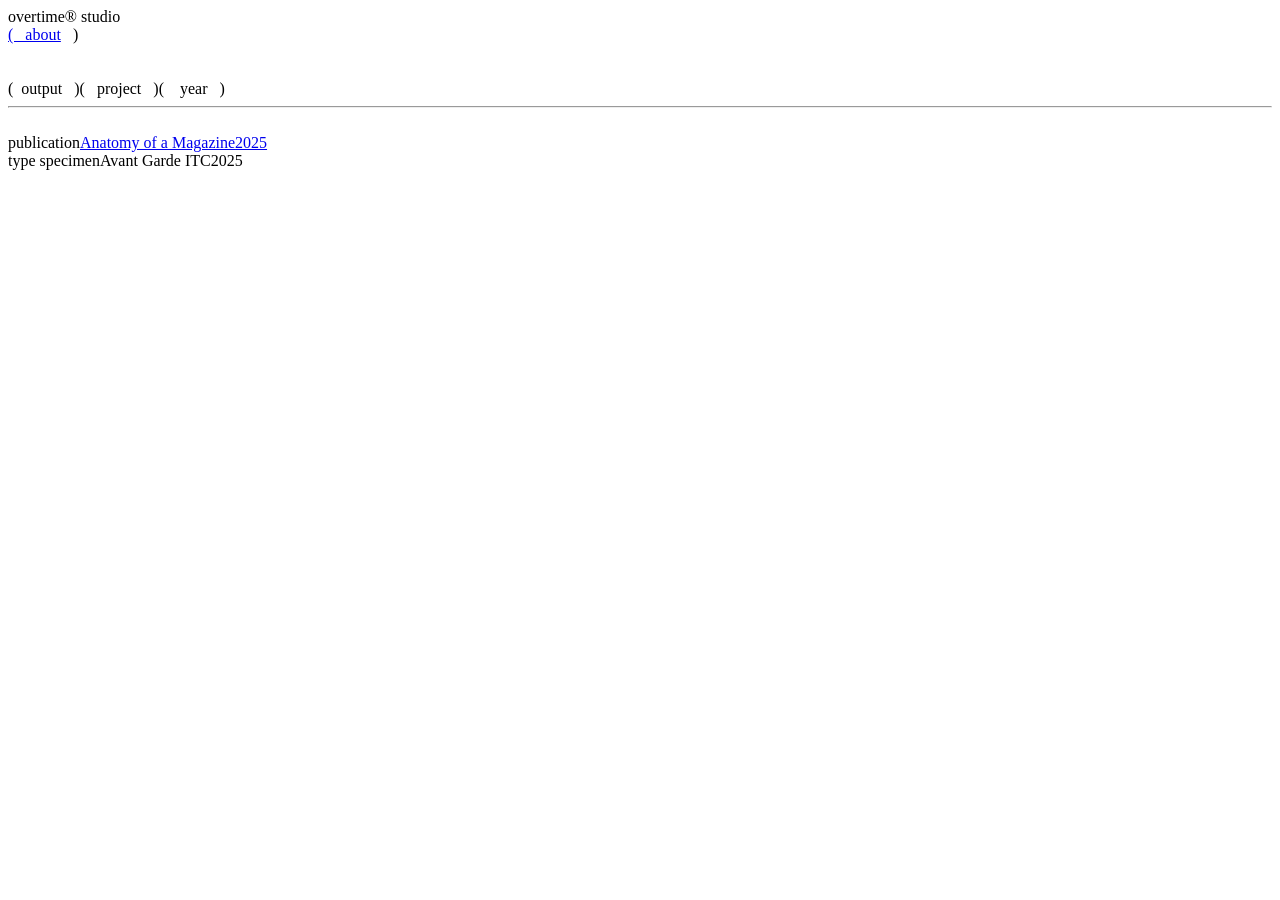
<file: index.html>
<!DOCTYPE html>

<column-set><column-unit slot="0" span="4">overtime® studio<br></column-unit><column-unit slot="1" span="8"><a class="" href="about" rel="history">( &nbsp; about</a> &nbsp; )<br>
</column-unit></column-set><br>
<br>

<column-set gutter="1" mobile-hide-empty="false" mobile-stack="false"><column-unit slot="0" span="4">( &nbsp;output &nbsp; )</column-unit><column-unit slot="1" span="6">( &nbsp; project &nbsp; )</column-unit><column-unit slot="2" span="2">( &nbsp; &nbsp;year &nbsp; )</column-unit></column-set><hr><br>
<column-set gutter="1" mobile-hide-empty="false" mobile-stack="false"><column-unit slot="0" span="4">publication</column-unit><column-unit slot="1" span="6"><a href="project-1" rel="history">Anatomy of a Magazine</a></column-unit><column-unit slot="2" span="2"><a class="" href="example-project" rel="history">2025</a></column-unit></column-set><br>
<column-set gutter="1rem" mobile-hide-empty="false" mobile-stack="true"><column-unit slot="0" span="4">type specimen</column-unit><column-unit slot="1" span="6">Avant Garde ITC</column-unit><column-unit slot="2" span="2">2025</column-unit></column-set>
<column-set gutter="1"><column-unit slot="0" span="4"></column-unit><column-unit slot="1" span="6"></column-unit><column-unit slot="2" span="2"></column-unit></column-set>

</html>
</file>
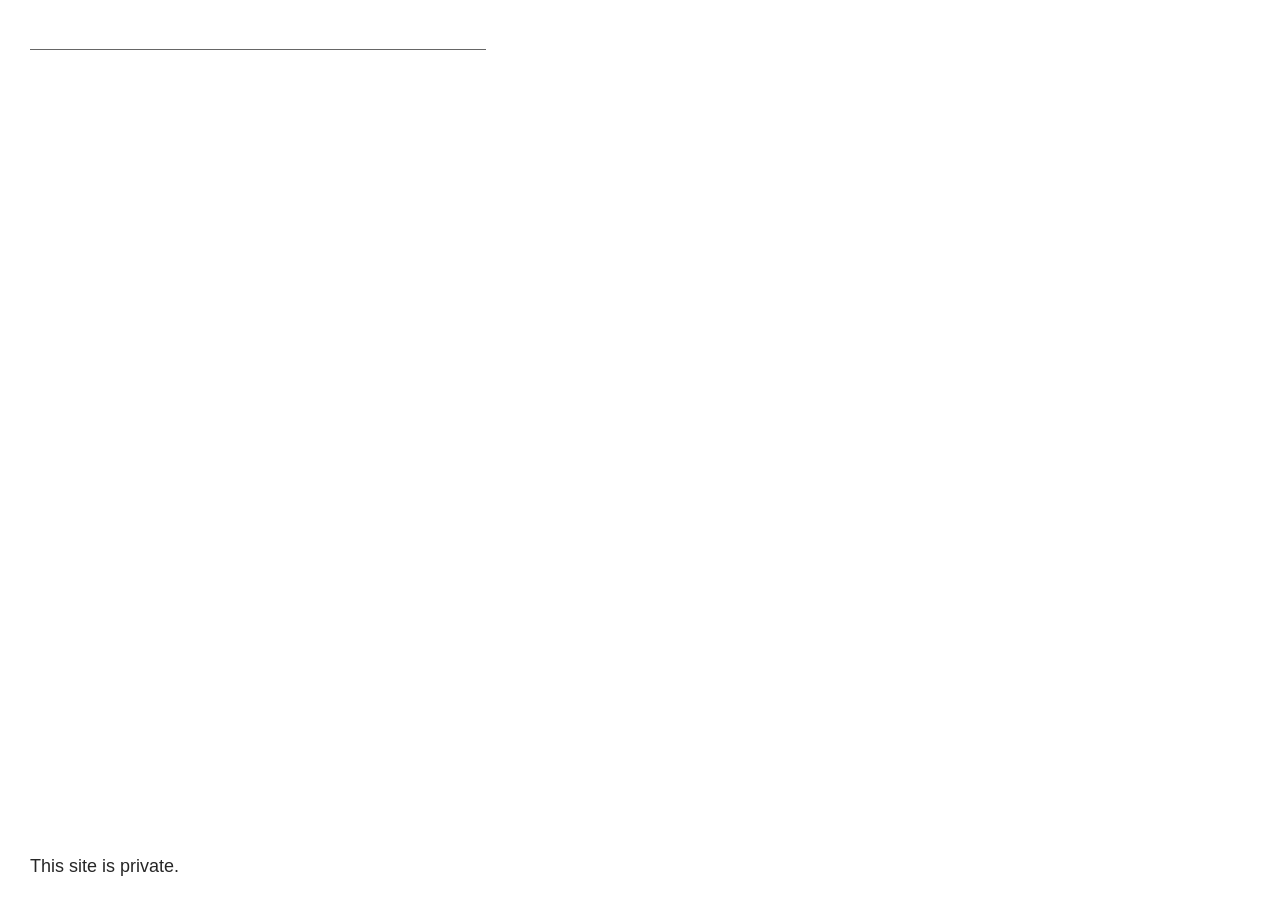
<file: Sammy Ngo.html>
<!DOCTYPE html>
<!-- saved from url=(0028)https://sammyngo.cargo.site/ -->
<html class="" style="--base-size: 11.908800000000001px; --viewport-height: 827px; --min-viewport-height: 827px;"><head><meta http-equiv="Content-Type" content="text/html; charset=UTF-8">
		
		<meta name="viewport" content="width=device-width, initial-scale=1, shrink-to-fit=no">

		
			<title>Sammy Ngo</title>
			<script>window.__PRELOADED_STATE__={"structure":{"byParent":{"root":[]},"bySort":{},"indexById":{},"liveIndexes":{}},"site":{"id":3608919,"direct_link":"https://sammyngo.cargo.site","display_url":"sammyngo.cargo.site","favicon_url":"https://freight.cargo.site/t/original/i/J3000250728240914992046000351361/0-4.ico","site_url":"sammyngo","domain":null,"domain_active":false,"domain_pending":false,"website_title":"Sammy Ngo","has_site_description":true,"site_description":"cargo.site","is_template":false,"access_level":"private"},"pages":{"byId":{}},"sets":{"byId":{}},"media":{"data":[]},"css":{},"siteDesign":{"images":{},"quick_view":{},"site":{"enableColorFilter":false,"enableHomeLinkActiveStates":false},"cart":{"theme":"light"},"contact_form":{"theme":"light"}},"frontendState":{"hasSiteModel":true,"hasScaffolding":true,"hasSiteDesign":true,"hasSiteCSS":true,"hasShopModel":false,"hasSitePackage":true,"pointerType":"mouse","quickView":{"mode":"default","inited":false,"autoScrolling":false,"elementArray":false,"activeIndex":0,"startingIndex":0},"contactForm":{"transition":false,"inited":false},"adminMode":false,"inAdminFrame":false,"renderedPages":[],"pwProtectedOverlays":[],"networkErrors":[],"pageNotFound":false,"fontsLoaded":[],"activeHashPurl":"","lastVisiblePid":null,"hostname":"sammyngo.cargo.site"},"commerce":{"products":{},"cart":{},"shop":{}}}</script>
			<meta name="robots" content="noindex">

		<style id="static-css">html:has(body.editing)::-webkit-scrollbar{display:none !important}body.editing::-webkit-scrollbar{display:none !important}html:has(body.editing){-ms-overflow-style:none;scrollbar-width:none}body.editing{-ms-overflow-style:none;scrollbar-width:none}body.wf-initial-load *,html.wf-initial-load *{color:transparent !important;-webkit-text-stroke:0px transparent;text-stroke:0 transparent;text-shadow:0 0 transparent}html.wf-initial-load hr{background:none !important}body{--baseColor-accent: #FF0000;--baseColor-accent-rgb: 255, 0, 0;--baseColor-accent-reverse-rgb: 255, 255, 255}*{-webkit-box-sizing:border-box;-moz-box-sizing:border-box;box-sizing:border-box}:focus{outline:0}select,select *{text-rendering:auto !important}html,body{min-height:var(--viewport-height, 100vh);margin:0;padding:0}html{--mobile-scale: 1;font-size:var(--base-size);touch-action:manipulation;position:relative}html.mobile{font-size:calc(var(--base-size)*var(--mobile-scale))}body{-moz-osx-font-smoothing:grayscale;-webkit-font-smoothing:antialiased;-webkit-text-size-adjust:none;display:flex;flex-direction:column;width:100%;min-height:var(--viewport-height, 100vh);justify-content:flex-start;margin:0;padding:0;background-color:#fff;--noise-image: url("https://static.cargo.site/assets/C3/images/noise.png");--noise-bg-amount: 0;--noise-images-amount: 0;--noise-density-size: 256px;position:relative}body.no-scroll{overflow:hidden}customhtml>*{position:relative;z-index:10}.page a.active,bodycopy * a{text-decoration-color:unset;-webkit-text-decoration-color:unset}.content{display:flex;flex-direction:column;align-items:flex-start;justify-content:flex-start;min-height:100%;position:relative;flex-grow:1;border-color:transparent;border-width:0}.pages{width:100%;flex:1 0 auto}@supports(height: 100svh){.page.stacked-page:not(.fixed){--viewport-height: 100svh}.page.stacked-page+.page.stacked-page:not(.fixed){--viewport-height: 100vh}body.mobile .content:has(.stacked-page) .page.pinned.overlay:not(.fixed){--viewport-height: 100svh}}.overlay-content{mix-blend-mode:var(--overlay-mix, normal)}.page{--split-backdrop-height: calc(var(--min-viewport-height) / 2);--split-content-height: calc(var(--viewport-height) - var(--split-backdrop-height));--noise-bg-amount: 0;--noise-images-amount: 0;--noise-density-size: 256px;position:relative;isolation:isolate;display:flex;justify-content:center;flex-wrap:nowrap;flex-direction:row;max-width:100%;width:100%;flex:0;mix-blend-mode:var(--page-mix, normal)}.page.has-backdrop-filter{background-color:rgba(0, 0, 0, 0.01);backdrop-filter:var(--page-backdrop-filter, none);-webkit-backdrop-filter:var(--page-backdrop-filter, none)}.overlay-content .page{mix-blend-mode:unset}.overlay-content .page::after{content:" ";display:block;position:fixed;width:100dvw;height:100dvh;top:0;left:0;z-index:-1}.overlay-content.is-passthrough-overlay .page::after{display:none}.mobile .page{flex-wrap:wrap}.page.overlay{position:absolute}.page.pinned-top,.page.pinned-bottom{flex:0;z-index:2;left:0;right:0}.page.pinned-bottom{transform:unset}.page.pinned-bottom.loading{will-change:transform;transform:translate(0, 0, 0)}.page.pinned-top{top:0}.page.pinned-bottom{bottom:0}.page.fixed{position:fixed;max-height:var(--viewport-height, 100vh)}.page.fixed .page-layout{max-height:var(--viewport-height, 100vh)}.page.fixed.allow-scroll .page-content{max-height:var(--viewport-height, 100vh);scrollbar-width:none;-ms-overflow-style:none;-webkit-overflow-scrolling:touch;overflow-y:auto;overflow-x:hidden;align-items:flex-start !important}.page.fixed.allow-scroll .page-content{pointer-events:auto}.page.fixed.allow-scroll .page-content::-webkit-scrollbar{width:0;background:0 0;display:none}.page.overlay{position:absolute}.page.overlay,.page.overlay .page-layout,.page.fixed,.page.fixed .page-layout{pointer-events:none}body.editing .page.overlay .page-content,body.editing .page.overlay .page-content *,body.editing .page.fixed .page-content,body.editing .page.fixed .page-content *,body.editing .page.fixed.allow-scroll .page-content,body.editing .page.fixed.allow-scroll .page-content *,body.editing .page:not([editing=true]){-moz-user-select:none;-webkit-user-select:none;-ms-user-select:none;user-select:none}body.editing .page.overlay[editing=true] .page-content,body.editing .page.overlay[editing=true] .page-content *,body.editing .page.fixed[editing=true] .page-content,body.editing .page.fixed[editing=true] .page-content *,body.editing .page.fixed.allow-scroll[editing=true] .page-content,body.editing .page.fixed.allow-scroll[editing=true] .page-content *{pointer-events:auto;-moz-user-select:auto;-webkit-user-select:auto;-ms-user-select:auto;user-select:auto}.page.fixed .page-content bodycopy a,.page.overlay .page-content bodycopy a,.page.fixed .page-content bodycopy img,.page.overlay .page-content bodycopy img,.page.fixed .page-content bodycopy iframe,.page.overlay .page-content bodycopy iframe,.page.fixed .page-content bodycopy video,.page.overlay .page-content bodycopy video,.page.fixed .page-content bodycopy audio,.page.overlay .page-content bodycopy audio,.page.fixed .page-content bodycopy input,.page.overlay .page-content bodycopy input,.page.fixed .page-content bodycopy button,.page.overlay .page-content bodycopy button,.page.fixed .page-content bodycopy audio-player,.page.overlay .page-content bodycopy audio-player,.page.fixed .page-content bodycopy shop-product,.page.overlay .page-content bodycopy shop-product,.page.fixed .page-content bodycopy details,.page.overlay .page-content bodycopy details,.page.overlay .page-content bodycopy .linked,.page.overlay .page-content bodycopy .zoomable,.page.fixed .page-content bodycopy .linked,.page.fixed .page-content bodycopy .zoomable,.page.fixed .page-content bodycopy gallery-slideshow,.page.overlay .page-content bodycopy gallery-slideshow{pointer-events:auto}.page-layout{flex-grow:1;position:relative;display:flex;flex-direction:row;align-items:flex-start;justify-content:flex-start;width:0%;mix-blend-mode:var(--page-layout-mix, normal)}.page-content{display:flex;flex-direction:row;height:100%;align-items:flex-start;border-color:transparent;border-width:0;width:100%;filter:var(--page-content-filter, none);-webkit-filter:var(--page-content-filter, none)}.page-content{position:relative;isolation:isolate;--noise-bg-amount: 0;--noise-scale: 1}.page-content.has-content-backdrop-filter{backdrop-filter:var(--page-content-backdrop-filter, none);-webkit-backdrop-filter:var(--page-content-backdrop-filter, none)}.page,.page-content,.content{--noise-bg-alpha: var(--noise-bg-color-alpha, 1)}.page::before,.page-content::before{content:"";display:block;position:absolute;inset:0;pointer-events:none;z-index:-1;border-radius:inherit;background-image:var(--noise-image),var(--noise-image),var(--noise-image);background-repeat:repeat;background-size:calc(var(--noise-density-size, 256px)*var(--noise-scale, 1));background-position:0 0;opacity:calc(var(--noise-bg-amount, 0)*var(--noise-bg-alpha, 1)*1)}.content::before{content:"";display:block;position:absolute;inset:0;pointer-events:none;background-image:var(--noise-image),var(--noise-image),var(--noise-image);background-repeat:repeat;background-size:calc(var(--noise-density-size, 256px)*var(--noise-scale, 1));background-position:0 0;opacity:calc(var(--noise-bg-amount, 0)*var(--noise-bg-alpha, 1)*1)}.page.has-backdrop-filter::before,.page-content.has-content-backdrop-filter::before{background-blend-mode:normal;opacity:min(var(--noise-bg-amount, 0),var(--noise-bg-alpha, 1))}.page-content.has-content-backdrop-filter:has(.empty-editor)::before{content:" ";display:block;height:1px;width:1px;overflow:hidden;position:absolute;top:0;left:0;background:rgba(0, 0, 0, 0.01)}.page.accepts-pointer-events *,.page-content.accepts-pointer-events,.page-content.accepts-pointer-events *{pointer-events:auto}[position=fixed]{position:fixed;overflow-y:auto;overflow-x:hidden;max-height:100vh;pointer-events:none}[position=fixed] bodycopy{pointer-events:auto}[position=absolute]{position:absolute}[position=relative]{position:relative}.top-pins [position=fixed],.top-pins [position=absolute]{top:0;left:0;right:0;z-index:999}.bottom-pins [position=fixed],.bottom-pins [position=absolute]{bottom:0;left:0;right:0;z-index:999}h1,h2,h3,h4,h5,h6,h7,h8,h9{contain:layout}.caption-background h1,.caption-background h2,.caption-background h3,.caption-background h4,.caption-background h5,.caption-background h6,.caption-background h7,.caption-background h8,.caption-background h9{contain:none}.overlay-content{position:fixed;inset:0;pointer-events:none;max-height:100dvh;--viewport-height: 100dvh;overflow:auto;overscroll-behavior:none;--elastic-scroll: true}.overlay-content::-webkit-scrollbar{display:none}.overlay-content .page-layout{min-height:fit-content}.overlay-content .page,.overlay-content .page-content,.overlay-content .page-layout{pointer-events:auto}.overlay-content.is-passthrough-overlay .page,.overlay-content.is-passthrough-overlay .page-layout{pointer-events:none}.overlay-content.is-passthrough-overlay .page-content{pointer-events:auto}.overlay-content.is-content-passthrough-overlay .page,.overlay-content.is-content-passthrough-overlay .page-layout,.overlay-content.is-content-passthrough-overlay .page-content,.overlay-content.is-content-passthrough-overlay .page-content bodycopy,.overlay-content.is-content-passthrough-overlay .page-content bodycopy gallery-freeform,.overlay-content.is-content-passthrough-overlay .page-content bodycopy gallery-grid,.overlay-content.is-content-passthrough-overlay .page-content bodycopy gallery-columnized,.overlay-content.is-content-passthrough-overlay .page-content bodycopy gallery-justify,.overlay-content.is-content-passthrough-overlay .page-content bodycopy gallery-slideshow{pointer-events:none}.overlay-content.is-content-passthrough-overlay .page-content bodycopy gallery-freeform>*,.overlay-content.is-content-passthrough-overlay .page-content bodycopy gallery-grid>*,.overlay-content.is-content-passthrough-overlay .page-content bodycopy gallery-columnized>*,.overlay-content.is-content-passthrough-overlay .page-content bodycopy gallery-justify>*,.overlay-content.is-content-passthrough-overlay .page-content bodycopy gallery-slideshow>*{pointer-events:auto}.overlay-content.is-content-passthrough-overlay .page-content bodycopy>*:not(column-set,gallery-freeform,gallery-grid,gallery-columnized,gallery-justify),.overlay-content.is-content-passthrough-overlay .page-content bodycopy column-unit *{pointer-events:auto}body.editing .overlay-content .page[editing=true] bodycopy,body.editing .overlay-content .page[editing=true] bodycopy>*,body.editing .overlay-content .page[editing=true] gallery-freeform,body.editing .overlay-content .page[editing=true] gallery-columnized,body.editing .overlay-content .page[editing=true] gallery-justify,body.editing .overlay-content .page[editing=true] gallery-grid body.editing .overlay-content .page[editing=true] gallery-slideshow{pointer-events:auto}.overlay-content.overlay-animating{--scroll-transition: unset!important;overflow:hidden}.overlay-content.overlay-open.overlay-animating .page{will-change:opacity,background-color;animation:overlayOpen var(--overlay-open-duration) var(--overlay-open-easing, "ease-in-out")}.overlay-content.overlay-open .page:has(.has-content-backdrop-filter):not(:has(.backdrop)){will-change:background-color;animation:overlayOpenWithoutOpacity var(--overlay-open-duration) var(--overlay-open-easing, "ease-in-out")}.overlay-content.overlay-close.overlay-animating .page{will-change:opacity,background-color;animation:overlayClose var(--overlay-close-duration) var(--overlay-close-easing, "ease-in-out")}.overlay-content.overlay-close .page:has(.has-content-backdrop-filter):not(:has(.backdrop)){will-change:background-color;animation:overlayCloseWithoutOpacity var(--overlay-close-duration) var(--overlay-close-easing, "ease-in-out")}.overlay-content.overlay-open.overlay-animating .page-content{will-change:transform,clip-path;animation:overlayOpenContent var(--overlay-open-duration) var(--overlay-open-easing, "ease-in-out")}.overlay-content.overlay-open.overlay-animating .page-content.has-content-backdrop-filter{will-change:transform,clip-path,opacity;animation:overlayOpenContent var(--overlay-open-duration) var(--overlay-open-easing, "ease-in-out"),overlayOpenOpacity var(--overlay-open-duration) var(--overlay-open-easing, "ease-in-out")}.overlay-content.overlay-close.overlay-animating .page-content{will-change:transform,clip-path;animation:overlayCloseContent var(--overlay-close-duration) var(--overlay-close-easing, "ease-in-out")}.overlay-content.overlay-close.overlay-animating .page-content.has-content-backdrop-filter{will-change:transform,clip-path,opacity;animation:overlayCloseContent var(--overlay-close-duration) var(--overlay-close-easing, "ease-in-out"),overlayCloseOpacity var(--overlay-close-duration) var(--overlay-close-easing, "ease-in-out")}.overlay-content.overlay-open.overlay-animating .page::before,.overlay-content.overlay-open.overlay-animating .page::after,.overlay-content.overlay-open.overlay-animating .page-content::before,.overlay-content.overlay-open.overlay-animating .page-content::after{will-change:opacity;animation:overlayOpenNoise var(--overlay-open-duration) var(--overlay-open-easing, "ease-in-out")}.overlay-content.overlay-close.overlay-animating .page::before,.overlay-content.overlay-close.overlay-animating .page::after,.overlay-content.overlay-close.overlay-animating .page-content::before,.overlay-content.overlay-close.overlay-animating .page-content::after{will-change:opacity;animation:overlayCloseNoise var(--overlay-close-duration) var(--overlay-close-easing, "ease-in-out")}.overlay-content.touch-overscroll-transform .page-content{transform:var(--touch-overscroll-transform, translate(0px, 0px)) !important}@keyframes scrollAnimationFadeIn-1{0%{opacity:0}15%{opacity:1}}@keyframes scrollAnimationFadeIn-2{0%{opacity:0}22.5%{opacity:1}100%{opacity:1}}@keyframes scrollAnimationFadeIn-3{0%{opacity:0}38%{opacity:1}100%{opacity:1}}@keyframes scrollAnimationFadeOut-1{85%{opacity:1}100%{opacity:0}}@keyframes scrollAnimationFadeOut-2{0%{opacity:1}77.5%{opacity:1}100%{opacity:0}}@keyframes scrollAnimationFadeOut-3{0%{opacity:1}65%{opacity:1}100%{opacity:0}}@keyframes scrollAnimationFadeInOut-1{0%{opacity:0}15%{opacity:1}85%{opacity:1}100%{opacity:0}}@keyframes scrollAnimationFadeInOut-2{0%{opacity:0}20%{opacity:1}82.5%{opacity:1}100%{opacity:0}}@keyframes scrollAnimationFadeInOut-3{0%{opacity:0}30%{opacity:1}75%{opacity:1}100%{opacity:0}}@keyframes scrollAnimationFlyIn-1{0%{transform:translateY(5vh)}15%{transform:scale(1)}85%{transform:scale(1)}100%{transform:scale(1)}}@keyframes scrollAnimationFlyIn-2{0%{transform:translateY(10vh)}30%{transform:scale(1)}70%{transform:scale(1)}100%{transform:scale(1)}}@keyframes scrollAnimationFlyIn-3{0%{transform:translateY(20vh)}35%{transform:scale(1)}65%{transform:scale(1)}100%{transform:scale(1)}}@keyframes scrollAnimationFlyInFadeIn-1{0%{opacity:.4;transform:translateY(25px)}50%{opacity:1;transform:translateY(0px)}}@keyframes scrollAnimationFlyInFadeIn-2{0%{opacity:0;transform:translateY(50px)}50%{opacity:1;transform:translateY(0vh)}}@keyframes scrollAnimationFlyInFadeIn-3{0%{opacity:0;transform:translateY(100px)}50%{opacity:1;transform:translateY(0vh)}}@keyframes scrollAnimationFlyOut-1{35%{transform:scale(1)}85%{transform:scale(1)}100%{transform:translateY(-5vh)}}@keyframes scrollAnimationFlyOut-2{35%{transform:scale(1)}70%{transform:scale(1)}100%{transform:translateY(-10vh)}}@keyframes scrollAnimationFlyOut-3{35%{transform:scale(1)}65%{transform:scale(1)}100%{transform:translateY(-20vh)}}@keyframes scrollAnimationFlyInOut-1{0%{transform:translateY(5vh)}35%{transform:scale(1)}85%{transform:scale(1)}100%{transform:translateY(-5vh)}}@keyframes scrollAnimationFlyInOut-2{0%{transform:translateY(10vh)}35%{transform:scale(1)}70%{transform:scale(1)}100%{transform:translateY(-10vh)}}@keyframes scrollAnimationFlyInOut-3{0%{transform:translateY(20vh)}35%{transform:scale(1)}65%{transform:scale(1)}100%{transform:translateY(-20vh)}}@keyframes scrollAnimationBlurIn-1{0%{filter:blur(5px)}10%{filter:blur(5px)}30%{filter:blur(0px)}}@keyframes scrollAnimationBlurIn-2{0%{filter:blur(8px)}12.5%{filter:blur(8px)}35%{filter:blur(0px)}}@keyframes scrollAnimationBlurIn-3{0%{filter:blur(13px)}15%{filter:blur(13px)}40%{filter:blur(0px)}}@keyframes scrollAnimationScaleInOut-1{0%{transform:scale(0.875);transform-origin:50% 0%}50%{transform:scale(1);transform-origin:50% 50%}100%{transform:scale(0.875);transform-origin:50% 100%}}@keyframes scrollAnimationScaleInOut-2{0%{transform:scale(0.6);transform-origin:50% 0%}50%{transform:scale(1);transform-origin:50% 50%}100%{transform:scale(0.6);transform-origin:50% 100%}}@keyframes scrollAnimationScaleInOut-3{0%{transform:scale(0.4);transform-origin:50% 0%}50%{transform:scale(1);transform-origin:50% 50%}100%{transform:scale(0.4);transform-origin:50% 100%}}@keyframes scrollAnimationScaleIn-1{0%{transform:scale(0.875);transform-origin:50% 0%}50%{transform:scale(1);transform-origin:50% 0%}100%{transform:scale(1);transform-origin:50% 0%}}@keyframes scrollAnimationScaleIn-2{0%{transform:scale(0.6);transform-origin:50% 0%}50%{transform:scale(1);transform-origin:50% 0%}100%{transform:scale(1);transform-origin:50% 0%}}@keyframes scrollAnimationScaleIn-3{0%{transform:scale(0.4);transform-origin:50% 0%}50%{transform:scale(1);transform-origin:50% 0%}100%{transform:scale(1);transform-origin:50% 0%}}@keyframes scrollAnimationScaleOut-1{0%{transform:scale(1);transform-origin:50% 100%}50%{transform:scale(1);transform-origin:50% 100%}100%{transform:scale(0.875);transform-origin:50% 100%}}@keyframes scrollAnimationScaleOut-2{0%{transform:scale(1);transform-origin:50% 100%}50%{transform:scale(1);transform-origin:50% 100%}100%{transform:scale(0.6);transform-origin:50% 100%}}@keyframes scrollAnimationScaleOut-3{0%{transform:scale(1);transform-origin:50% 100%}50%{transform:scale(1);transform-origin:50% 100%}100%{transform:scale(0.4);transform-origin:50% 100%}}@keyframes scrollAnimationHelix-1{0%{transform:perspective(4000px) rotatey(35deg) rotatez(1.5deg)}100%{transform:perspective(4000px) rotatey(-35deg) rotatez(-1.5deg)}}@keyframes scrollAnimationHelix-2{0%{transform:perspective(3000px) rotatey(60deg) rotatez(2deg)}100%{transform:perspective(3000px) rotatey(-60deg) rotatez(-2deg)}}@keyframes scrollAnimationHelix-3{0%{transform:perspective(2000px) rotatey(90deg) rotatez(3deg)}100%{transform:perspective(2000px) rotatey(-90deg) rotatez(-3deg)}}@keyframes scrollAnimationConveyor-1{0%{transform:perspective(2500px) translateZ(25em) rotateX(45deg)}40%{transform:perspective(2500px) rotateX(0deg)}100%{transform:perspective(2500px) rotateX(0deg)}}@keyframes scrollAnimationConveyor-2{0%{transform:perspective(2400px) translateZ(30em) rotateX(60deg)}50%{transform:perspective(2400px) rotateX(0deg)}100%{transform:perspective(2400px) rotateX(0deg)}}@keyframes scrollAnimationConveyor-3{0%{transform:perspective(2300px) translateZ(45em) rotateX(85deg)}60%{transform:perspective(2300px) rotateX(0deg)}100%{transform:perspective(2300px) rotateX(0deg)}}@keyframes scrollAnimationRebound-1{0%{transform:perspective(2100px) translateZ(-30em) rotateX(50deg);transform-origin:50% 100%}47%{transform:perspective(2100px) translateZ(0em) rotateX(0deg);transform-origin:50% 50%}53%{transform:perspective(2100px) translateZ(0em) rotateX(0deg);transform-origin:50% 50%}100%{transform:perspective(2100px) translateZ(-30em) rotateX(-50deg);transform-origin:50% 0%}}@keyframes scrollAnimationRebound-2{0%{transform:perspective(1800px) translateZ(-50em) rotateX(70deg);transform-origin:50% 100%}47%{transform:perspective(1800px) translateZ(0em) rotateX(0deg);transform-origin:50% 50%}53%{transform:perspective(1800px) translateZ(0em) rotateX(0deg);transform-origin:50% 50%}100%{transform:perspective(1800px) translateZ(-50em) rotateX(-70deg);transform-origin:50% 0%}}@keyframes scrollAnimationRebound-3{0%{transform:perspective(1300px) translateZ(-70em) rotateX(90deg);transform-origin:50% 100%}47%{transform:perspective(1300px) translateZ(0em) rotateX(0deg);transform-origin:50% 50%}53%{transform:perspective(1300px) translateZ(0em) rotateX(0deg);transform-origin:50% 50%}100%{transform:perspective(1300px) translateZ(-70em) rotateX(-90deg);transform-origin:50% 0%}}@keyframes scrollTransitionFadeUp-1{0%{opacity:0;transform:translateY(25px)}25%{opacity:1;transform:translateY(0vh)}}@keyframes scrollTransitionFadeUp-2{0%{opacity:0;transform:translateY(40px)}25%{opacity:1;transform:translateY(0vh)}}@keyframes scrollTransitionFadeUp-3{0%{opacity:0;transform:translateY(50px)}25%{opacity:1;transform:translateY(0vh)}}@keyframes scrollTransitionScaleUp-1{0%{opacity:0;transform:scale(0.95)}25%{opacity:1;transform:scale(1)}}@keyframes scrollTransitionScaleUp-2{0%{opacity:0;transform:scale(0.875)}25%{opacity:1;transform:scale(1)}}@keyframes scrollTransitionScaleUp-3{0%{opacity:0;transform:scale(0.75)}25%{opacity:1;transform:scale(1)}}@keyframes scrollAnimationTwistUp-1{0%{opacity:0;transform:translateY(25px) rotateY(27deg) rotateZ(1.5deg) perspective(4000px)}25%{opacity:1;transform:translateY(0vh)}}@keyframes scrollAnimationTwistUp-2{0%{opacity:0;transform:translateY(40px) rotateY(35deg) rotateZ(2deg) perspective(3000px)}25%{opacity:1;transform:translateY(0vh)}}@keyframes scrollAnimationTwistUp-3{0%{opacity:0;transform:translateY(65px) rotateY(40deg) rotateZ(3deg) perspective(2000px)}25%{opacity:1;transform:translateY(0vh)}}@keyframes scrollTransitionBlurIn-1{0%{filter:blur(5px);transform:scale(0.992)}25%{filter:blur(0px);transform:scale(1)}}@keyframes scrollTransitionBlurIn-2{0%{filter:blur(8px);transform:scale(0.992)}25%{filter:blur(0px);transform:scale(1)}}@keyframes scrollTransitionBlurIn-3{0%{filter:blur(13px);transform:scale(0.992)}25%{filter:blur(0px);transform:scale(1)}}@keyframes scrollTransitionColorIn-1{0%{filter:saturate(50%)}32%{filter:saturate(100%)}}@keyframes scrollTransitionColorIn-2{0%{filter:saturate(25%)}32%{filter:saturate(100%)}}@keyframes scrollTransitionColorIn-3{0%{filter:saturate(0%)}32%{filter:saturate(100%)}}@keyframes scrollTransitionRebound-1{0%{transform:perspective(1500px) translateZ(0em) rotateX(30deg);transform-origin:50% 100%;opacity:0}25%{transform:perspective(1500px) translateZ(0em) rotateX(0deg);transform-origin:50% 50%;opacity:1}}@keyframes scrollTransitionRebound-2{0%{transform:perspective(1800px) translateZ(-50em) rotateX(70deg);transform-origin:50% 100%}47%{transform:perspective(1800px) translateZ(0em) rotateX(0deg);transform-origin:50% 50%}53%{transform:perspective(1800px) translateZ(0em) rotateX(0deg);transform-origin:50% 50%}100%{transform:perspective(1800px) translateZ(-50em) rotateX(-70deg);transform-origin:50% 0%}}@keyframes scrollTransitionRebound-3{0%{transform:perspective(1300px) translateZ(-70em) rotateX(90deg);transform-origin:50% 100%}47%{transform:perspective(1300px) translateZ(0em) rotateX(0deg);transform-origin:50% 50%}53%{transform:perspective(1300px) translateZ(0em) rotateX(0deg);transform-origin:50% 50%}100%{transform:perspective(1300px) translateZ(-70em) rotateX(-90deg);transform-origin:50% 0%}}@keyframes LooseHinge-1{0%{transform:rotate(5deg);transform-origin:0% 0%}50%{transform:rotate(0deg);transform-origin:50% 50%}100%{transform:rotate(5deg);transform-origin:100% 100%}}@keyframes LooseHinge-2{0%{transform:rotate(10deg);transform-origin:0% 0%}50%{transform:rotate(0deg);transform-origin:50% 50%}100%{transform:rotate(10deg);transform-origin:100% 100%}}@keyframes LooseHinge-3{0%{transform:rotate(30deg);transform-origin:0% 0%}50%{transform:rotate(0deg);transform-origin:50% 50%}100%{transform:rotate(30deg);transform-origin:100% 100%}}@keyframes overlayOpen{from{opacity:var(--overlay-open-from-opacity, 1);background-color:var(--overlay-open-from-background-color, transparent)}to{opacity:1}}@keyframes overlayOpenWithoutOpacity{from{background-color:var(--overlay-open-from-background-color, transparent)}}@keyframes overlayOpenOpacity{from{opacity:var(--overlay-open-from-opacity, 1)}to{opacity:1}}@keyframes overlayOpenContent{from{transform:var(--overlay-open-content-from-transform, translate3d(0, 0, 0));clip-path:var(--overlay-open-content-from-clip-mask, inset(0% 0% 0% 0%))}to{transform:translate3d(0, 0, 0);clip-path:var(--overlay-open-content-to-clip-mask, inset(0% 0% 0% 0%))}}@keyframes overlayClose{to{opacity:var(--overlay-close-to-opacity, 1);background-color:var(--overlay-close-to-background-color, transparent)}}@keyframes overlayCloseWithoutOpacity{to{background-color:var(--overlay-close-to-background-color, transparent)}}@keyframes overlayCloseOpacity{to{opacity:var(--overlay-close-to-opacity, 1)}}@keyframes overlayCloseContent{from{transform:translate3d(0, 0, 0);clip-path:var(--overlay-close-content-from-clip-mask, inset(0% 0% 0% 0%))}to{transform:var(--overlay-close-content-to-transform, translate3d(0, 0, 0));clip-path:var(--overlay-close-content-to-clip-mask, inset(0% 0% 0% 0%))}}@keyframes overlayOpenNoise{from{opacity:0}}@keyframes overlayCloseNoise{to{opacity:0}}.backdrop{contain:layout}.has-backdrop-filter .backdrop-contents::after{backdrop-filter:var(--page-backdrop-filter, none);-webkit-backdrop-filter:var(--page-backdrop-filter, none);position:absolute;width:100%;height:100%;content:"";inset:0;z-index:1;pointer-events:none}.backdrop:not(.clip){-webkit-transform:translate(0px, 0px)}.backdrop>.backdrop-contents{transition:opacity .5s ease-in-out;opacity:0;top:0;bottom:0;width:100%;position:sticky;height:100%;max-height:100vh;overflow:hidden}.backdrop-contents.loaded{opacity:1}.backdrop.clip .backdrop-contents.above,.backdrop.clip .backdrop-contents.below{display:none}.backdrop.clip .backdrop-contents{will-change:display,opacity,transform,clip-path}.backdrop>.backdrop-contents [data-backdrop]{height:100%}.backdrop.clip{contain:none;overflow:hidden;clip-path:inset(0% 0% 0% 0%)}.clip>.backdrop-contents{height:calc(100vh + .5px);width:var(--backdrop-width, 100%);position:fixed}.backdrop{flex-shrink:0;width:100%;order:1;position:absolute;top:0;left:0;right:0;bottom:0}.wallpaper-navigation{position:absolute;inset:var(--pin-padding-top, 0) 0 var(--pin-padding-bottom, 0) 0;z-index:10;pointer-events:none !important;display:flex;justify-content:center;flex-wrap:wrap;flex-direction:row;max-width:100%;width:100%;flex:0}.wallpaper-navigation .page-content,.wallpaper-navigation .page-layout{background:none;background-color:transparent;visibility:hidden}.wallpaper-navigation .backdrop.clip{contain:none;overflow:hidden;clip-path:inset(0% 0% 0% 0%)}.wallpaper-navigation .backdrop.clip>.wallpaper-slideshow{position:fixed}.wallpaper-navigation .wallpaper-slideshow{top:0;bottom:0;position:sticky;transform:translate3d(0, 0, 0);height:calc(100% + .5px);max-height:calc(var(--viewport-height, 100vh) + .5px)}::part(slideshow-nav){transition:opacity 222ms ease-in-out;pointer-events:none;-moz-user-select:none;-webkit-user-select:none;-ms-user-select:none;user-select:none;-webkit-tap-highlight-color:transparent;-webkit-touch-callout:none;--button-size: 30px;--button-inset: 20px;--button-icon-color: rgba(255, 255, 255, 0.9);--button-icon-scale: 1;--button-icon-stroke-width: 1.5px;--button-icon-stroke-linecap: butt;--button-background-color: rgba(87, 87, 87, 0.35);--button-background-radius: 50%;--button-active-opacity: 0.7}::part(slideshow-nav-previous-button){pointer-events:auto;cursor:pointer;position:absolute;top:0;left:0;bottom:0}::part(slideshow-nav-next-button){pointer-events:auto;cursor:pointer;position:absolute;top:0;right:0;bottom:0}::part(slideshow-nav-close-button){pointer-events:auto;cursor:pointer;position:absolute;top:0;right:0}::part(slideshow-nav-prev){position:absolute;top:0;bottom:0;left:var(--button-inset, 0px);margin:auto;width:36px;height:36px}::part(slideshow-nav-next){position:absolute;top:0;bottom:0;right:var(--button-inset, 0px);margin:auto;width:36px;height:36px;transform:scaleX(-1)}::part(slideshow-nav-close){position:absolute;top:var(--button-inset, 0px);right:var(--button-inset, 0px);margin:auto;width:36px;height:36px}::part(slideshow-nav-prev),::part(slideshow-nav-next),::part(slideshow-nav-close){height:var(--button-size);width:var(--button-size)}::part(slideshow-nav-previous-button):active,::part(slideshow-nav-next-button):active,::part(slideshow-nav-close-button):active{opacity:var(--button-active-opacity, 0.7)}::part(slideshow-nav-background){stroke:none !important;fill:var(--button-background-color);rx:var(--button-background-radius)}::part(slideshow-nav-arrow),::part(slideshow-nav-x){fill:none !important;stroke:var(--button-icon-color);stroke-width:var(--button-icon-stroke-width);stroke-linecap:var(--button-icon-stroke-linecap);transform:scale(var(--button-icon-scale));transform-origin:center}bodycopy{display:block;contain:layout;word-wrap:break-word;position:relative;max-width:100%;width:100%;-webkit-nbsp-mode:normal;--font-scale: 1}bodycopy *{border-width:0}a{color:inherit}a.image-link,a.image-link:hover,a.image-link:active,a.icon-link,a.icon-link:hover,a.icon-link:active{border-bottom:none;text-decoration:none}[contenteditable=true] a:active,[contenteditable=true] .linked:active,[contenteditable=true] .zoomable:active{opacity:1}s *{text-transform:inherit}small{max-width:100%;text-decoration:inherit}b,strong{font-weight:bolder}.small-caps{font-variant:small-caps;text-transform:lowercase}.no-wrap{white-space:nowrap}.page_background{position:absolute;top:0;left:0;width:100%;height:100%}media-item .caption.empty{display:none}.tag-separator:before{content:", "}media-item[drag=true]::part(media),[contenteditable=true] iframe{pointer-events:none}column-set+*{--gutter-expand: 1}gallery-grid+*{--gutter-expand: 1}gallery-columnized+*{--gutter-expand: 1}gallery-justify+*{--gutter-expand: 1}gallery-slideshow+*{--gutter-expand: 1}gallery-freeform+*{--gutter-expand: 1}media-item+*{--gutter-expand: 1}column-unit>*:first-child{--gutter-expand: 0}marquee-set h1,marquee-set h2,marquee-set h3,marquee-set h4,marquee-set h5,marquee-set h6,marquee-set h7,marquee-set h8,marquee-set h9{vertical-align:text-bottom;display:inline-block}marquee-set{pointer-events:auto}gallery-slideshow media-item figcaption.caption{display:var(--display-slideshow-captions, none);transform:var(--slideshow-caption-transform, translateX(0px));opacity:var(--slideshow-caption-opacity, 0);text-align:var(--slideshow-caption-align);pointer-events:var(--slideshow-caption-pointer-events, initial);will-change:opacity,transform;position:relative}gallery-slideshow media-item::part(sizing-frame){margin:auto 0;flex-grow:0}gallery-slideshow media-item::part(frame){display:flex;flex-wrap:wrap;width:var(--item-width);height:var(--slide-height);align-content:var(--slideshow-vertical-align);align-self:var(--slideshow-horizontal-align)}body.slideshow-nav-arrow-display,body.slideshow-nav-arrow-display *:not(a,media-item[href],media-item.zoomable){cursor:var(--slideshow-cursor)}body.slideshow-dragging *{cursor:var(--slideshow-cursor) !important}body>media-item[no-component]{all:unset !important;border:none !important;padding:0 !important;position:fixed !important;z-index:5000 !important;pointer-events:none !important;background:none !important;inset:0 !important;overflow:hidden !important}button#edit.edit{appearance:none;-webkit-appearance:none;border:none;cursor:pointer;font-size:var(--fontSize-default);font-family:var(--fontFamily-default);padding:0;text-align:left;white-space:nowrap;background:transparent;display:flex;margin:0;border-radius:3px 0 0 3px;pointer-events:auto;position:fixed;top:50%;transform:translate(0, -50%);right:400px;height:36px;width:12px;z-index:999;cursor:pointer;background-color:rgba(140, 140, 140, 0.4);padding-left:2px;margin-right:5px;width:20px;cursor:pointer;margin:0;right:0}button#edit.edit:active{opacity:.7;user-select:none}button#edit.edit svg{padding:0;width:16px;height:36px;margin-left:2px;opacity:1}button#edit.edit svg path{fill:#fff}.quick-view{--font-scale: 1;--resize-parent-width: unset;width:80%;height:80%;margin-top:auto;margin-right:auto;margin-bottom:auto;margin-left:auto;padding:5rem;padding-top:5rem;padding-right:5rem;padding-bottom:5rem;padding-left:5rem;display:flex;z-index:5001;transform:translateZ(999px);position:fixed;top:0;left:0;right:0;bottom:0;-webkit-text-size-adjust:100%;-ms-touch-action:none;touch-action:none;line-height:initial;letter-spacing:initial}.quick-view .caption{font-size:clamp(14.5px,var(--font-scale, 1)*var(--font-size, 14.5px),2.4rem)}.quick-view-frame{position:relative;display:flex;height:100%;width:100%}.quick-view-content{height:100%;width:auto}.quick-view-background{backdrop-filter:var(--quick-view-backdrop-filter, none);-webkit-backdrop-filter:var(--quick-view-backdrop-filter, none);transition:backdrop-filter .2s ease}.quick-view.quick-view-navigation{display:block;z-index:5002;position:fixed;inset:0;pointer-events:none;transform:translateZ(999px)}.quick-view::part(slideshow-nav){transition:opacity 222ms ease-in-out;position:absolute;z-index:99;inset:0;pointer-events:none}.pagination-watcher{pointer-events:none;height:1px;margin-top:-1px;width:100%}html,body{overflow-anchor:none}.colorfilter-color,.colorfilter-base{position:absolute;inset:0;pointer-events:none}.colorfilter-color{z-index:9995;display:block;background-color:var(--colorfilter-color, #FF0000);mix-blend-mode:var(--colorfilter-mix, lighten);opacity:var(--colorfilter-color-opacity, 0)}.colorfilter-base{display:block;backdrop-filter:grayscale(clamp(0, var(--colorfilter-grayscale, 0), var(--colorfilter-color-opacity, 0))) brightness(var(--colorfilter-brightness, 1)) contrast(var(--colorfilter-contrast, 1)) invert(var(--colorfilter-invert, 0));-webkit-backdrop-filter:grayscale(clamp(0, var(--colorfilter-grayscale, 0), var(--colorfilter-color-opacity, 0))) brightness(var(--colorfilter-brightness, 1)) contrast(var(--colorfilter-contrast, 1)) invert(var(--colorfilter-invert, 0));z-index:9994}#editor-overlay.safari,.colorfilter-base.safari,.colorfilter-color.safari,#cargo-dotsite.safari{transform:translateZ(0px);animation:loopTranslate .5s steps(2, end) infinite}@keyframes loopTranslate{0%{transform:translateZ(0px)}50%{transform:translateZ(1px)}100%{transform:translateZ(0px)}}.flying-object{position:fixed;top:0;left:0;width:100vw;height:100vh;z-index:9999;overflow:hidden}.flying-object media-item{position:fixed;top:0;left:0}.flying-object,.flying-object *{user-select:none;pointer-events:none !important}body.audio-player-dragging,body.audio-player-dragging audio-player,body.audio-player-dragging *{cursor:ew-resize}audio-player[browser-default=true]{padding:unset;margin:unset;outline:unset;background:unset;border:unset;transform:unset;height:unset;position:relative;display:inline-block}audio-player::part(button){background:transparent;cursor:pointer;flex-shrink:0;align-items:center;justify-content:center;display:inline-flex;width:.7em;contain:layout}audio-player::part(separator){height:100%}audio-player::part(buffer){height:100%}audio-player::part(time-bar){height:100%;display:flex;justify-content:space-between;align-content:center;margin:auto 0;width:0%;flex-grow:1;height:100%}audio-player::part(progress){background:transparent;height:100%}audio-player::part(play-icon),audio-player::part(pause-icon){fill:currentColor;cursor:pointer;width:100%;height:auto}audio-player::part(label){white-space:nowrap;overflow:hidden;text-overflow:ellipsis;pointer-events:none;user-select:none;margin:auto auto auto 0;flex:0 3 auto;min-width:0;width:100%}audio-player::part(total-time){flex:0 1 auto;margin:auto 0}audio-player::part(current-time),audio-player::part(play-text){flex:0 1 auto;margin:auto 0}audio-player::part(stream-anim):before{content:"Streaming"}audio-player::part(stream-anim){user-select:none;margin:auto auto auto 0}audio-player::part(buffer),audio-player::part(current-time),audio-player::part(note-svg),audio-player::part(play-text),audio-player::part(separator),audio-player::part(total-time){user-select:none;pointer-events:none}audio-player::part(buffer),audio-player::part(play-text),audio-player::part(progress){position:absolute}audio-player::part(time-bar),audio-player::part(button),audio-player::part(current-time),audio-player::part(note-icon),audio-player::part(pause),audio-player::part(play),audio-player::part(total-time){position:relative}audio-player::part(progress-indicator){border:1px solid currentColor;cursor:ew-resize;height:100%;right:0;position:absolute}audio-player{border:var(--border-lines);margin-bottom:.5em;overflow:hidden}audio-player::part(time-bar){background:var(--background-color)}audio-player::part(label),audio-player::part(current-time),audio-player::part(total-time){color:var(--text-color)}audio-player::part(play-icon),audio-player::part(pause-icon){fill:var(--icon-color, currentColor)}audio-player::part(separator){width:0px;background:none}audio-player::part(buffer){background:var(--buffer-background-color)}audio-player::part(progress){background:var(--progress-background-color)}audio-player::part(progress-indicator){border-top:0;border-bottom:0;border-left:0;border-right-width:2px}audio-player::part(button){height:100%;display:inline-flex;align-self:center;background:var(--background-color)}audio-player::part(button):after{color:var(--text-color)}audio-player[status=stopped]::part(button):after,audio-player:not([status])::part(button):after{content:var(--play-text)}audio-player[status=playing]::part(button):after{content:var(--pause-text)}audio-player::part(play-icon),audio-player::part(pause-icon){height:var(--icon-size, 1em);width:auto}audio-player::part(label),audio-player::part(stream-anim),audio-player::part(current-time),audio-player::part(total-time){padding:var(--text-padding)}shop-product{font-size:1.2rem;max-width:22rem;width:100%;position:relative;display:block}shop-product::part(price){line-height:1.1;color:inherit;font-family:inherit;font-style:inherit;font-weight:inherit;font-size:inherit;letter-spacing:inherit}shop-product::part(dropdown){width:100%;background:transparent;line-height:normal;color:inherit;font-family:inherit;font-style:inherit;font-weight:inherit;font-size:inherit;letter-spacing:inherit;white-space:nowrap;text-overflow:ellipsis;display:inline-block;-webkit-appearance:none;border:0;outline:0}shop-product::part(button),shop-product::part(error){line-height:normal;cursor:pointer;display:inline-block;color:inherit;font-family:inherit;font-style:inherit;font-weight:inherit;font-size:inherit;letter-spacing:inherit;-webkit-touch-callout:none;-webkit-user-select:none;user-select:none}shop-product::part(button):active{opacity:.7}a[rel=show-cart][show-count]:after{counter-reset:variable var(--cart-item-count);content:" (" counter(variable) ")";display:var(--cart-item-count-display, none)}.cargodotsite{position:fixed;bottom:1rem;right:1.4rem;mix-blend-mode:difference;z-index:9999;opacity:.2;cursor:pointer}.mobile .cargodotsite{bottom:.4rem;right:1rem}.cargodotsite:active{opacity:.14}.dl-duplicate{position:fixed;bottom:1rem;right:1.4rem;z-index:9999;cursor:pointer}.mobile .dl-duplicate{bottom:.4rem;right:1rem}.dl-duplicate:active{opacity:.7}</style>
		<link rel="stylesheet" type="text/css" href="./index.css">
		<script>!function(){function e(e,o,t){!1===e.prototype.hasOwnProperty(name)&&(e.prototype[o]=t)}e(Node,"saveable",!1),e(Node,"setSaveable",function(e){return this.saveable=e,this}),e(Node,"isSaveable",function(){return this.saveable}),Node.prototype.persistCloneNode=function(){var s=function(e,o,t){for(var i=0;i<e.childNodes.length;i++)t(e.childNodes[i],o.childNodes[i]),0<e.childNodes[i].childNodes.length&&s(e.childNodes[i],o.childNodes[i],t)},e=Node.prototype.cloneNode.apply(this,arguments);return this.isSaveable&&!0===this.isSaveable()&&e.setSaveable(!0),0<this.childNodes.length&&s(this,e,function(e,o){e.isSaveable&&!0===e.isSaveable()&&o.setSaveable(!0)}),e},this.core={markAsEditable:function(e){}}}(window.CargoEditor=window.CargoEditor||{});</script>
	
			<link rel="icon" href="https://freight.cargo.site/t/original/i/J3000250728240914992046000351361/0-4.ico" sizes="any">
			
			
			
			<link rel="stylesheet" type="text/css" href="./css" media="all"></head>
	<body style="--noise-bg-color-alpha: 0;" class="home">
		<script src="./index.js" async="" type="module"></script>
	


<div style="position: fixed; top: 0;left: 0;z-index: -99; visibility: hidden; height: 100svh;" tabindex="-1" aria-hidden="true"></div><div style="position: fixed; top: 0;left: 0;z-index: -99; visibility: hidden; height: 100vh;" tabindex="-1" aria-hidden="true"></div><customhtml></customhtml><style>html {
	--mobile-scale: 1.3;
	--mobile-padding-offset: 0.7;
}

body {
	--swatch-1: rgba(0, 0, 0, 0.85);
	--swatch-2: rgba(0, 0, 0, 0.75);
	--swatch-3: rgba(0, 0, 0, 0.6);
	--swatch-4: rgba(0, 0, 0, 0.4);
	--swatch-5: rgba(0, 0, 0, 0.25);
	--swatch-6: rgba(0, 0, 0, 0.1);
}

body.mobile {
}

a:active,
.linked:active,
.zoomable::part(media):active {
	opacity: 0.7;
}

.page a.active {
}

sub {
	position: relative;
	vertical-align: baseline;
	top: 0.3em;
}

sup {
	position: relative;
	vertical-align: baseline;
	top: -0.4em;
}

.small-caps {
	font-variant: small-caps;
	text-transform: lowercase;
}

ol {
	margin: 0;
	padding: 0 0 0 2.5em;
	list-style-type: decimal-leading-zero;
}

ul {
	margin: 0;
	padding: 0 0 0 2.0em;
}

ul.lineated {
	margin: 0;
	padding: 0;
	list-style-type: none;
	margin: 0 0 0 3em;
	text-indent: -3em;
}

blockquote {
	margin: 0;
	padding: 0 0 0 2em;
}

hr {
	background: rgba(0, 0, 0, 0.6);
	border: 0;
	height: 1px;
	display: block;
	margin-top: 0.4rem;
	margin-bottom: 0.4rem;
}

.content {
}

bodycopy {
	font-size: 1.10rem;
	font-weight: 350;
	color: rgba(0, 0, 0, 0.85);
	font-family: "Marist Variable";
	font-style: normal;
	line-height: 1.1;
	letter-spacing: 0;
	display: block;
}

bodycopy a {
	color: rgba(0, 0, 0, 0.85);
	border-bottom: 0px solid rgba(127, 127, 127, 0.2);
	text-decoration: none;
}

bodycopy a:hover {
}

h1 {
	font-family: "Diatype Variable";
	font-style: normal;
	font-weight: 800;
	margin: 0;
	font-size: 3rem;
	line-height: 1;
	color: rgba(0, 0, 0, 0.85);
	letter-spacing: 0;
	font-variation-settings: 'slnt' 0, 'MONO' 0;
}

h1 a {
	color: rgba(0, 0, 0, 0.85);
	text-decoration: none;
}

h1 a:hover {
}

h2 {
	font-family: "Gaisyr Mono";
	font-style: normal;
	font-weight: 350;
	margin: 0;
	color: rgba(0, 0, 0, 0.85);
	font-size: 2.4rem;
	line-height: 1;
	letter-spacing: 0;
}

h2 a {
	color: rgba(0, 0, 0, 0.85);
	text-decoration: none;
}

h2 a:hover {
}

.caption {
	font-size: 1.1rem;
	font-weight: 400;
	color: rgba(0, 0, 0, 0.4);
	font-family: "Diatype Variable";
	font-style: normal;
	line-height: 1.1;
	letter-spacing: 0;
	display: block;
	font-variation-settings: 'slnt' 0, 'MONO' 0;
}

.caption a {
	text-decoration: underline;
	color: rgba(0, 0, 0, 0.4);
}

.caption a:hover {
}

media-item .caption {
	margin-top: 1em;
}

gallery-grid .caption,
gallery-columnized .caption,
gallery-justify .caption {
	margin-bottom: 1em;
}

gallery-slideshow {
	margin-bottom: .5em;
}

[thumbnail-index] .caption {
	text-align: center;
}

[thumbnail-index] .caption .tags {
	margin-top: 0.25em;
}

.page {
	justify-content: flex-end;
}

.page-content {
	padding: 1rem;
	text-align: left;
	padding-bottom: 6.5rem;
}

.mobile [id] .page-layout {
	max-width: 100%;
}

.page-layout {
	align-items: flex-start;
	max-width: 50%;
}

media-item::part(media) {
	border: 0;
	padding: 0;
}

.quick-view {
	height: 100%;
	width: 100%;
	padding: 3rem;
	margin-top: auto;
	margin-right: auto;
	margin-bottom: auto;
	margin-left: auto;
}

.quick-view-background {
	background-color: #ffffff;
}

.quick-view .caption {
	color: rgba(255, 255, 255, 1.0);
	padding: 20px 0;
	text-align: center;
	transition: 100ms opacity ease-in-out;
	position: absolute;
	bottom: 0;
	left: 0;
	right: 0;
}

.quick-view .caption-background {
	padding: 0.5rem 1rem;
	display: inline-block;
	background: rgba(0, 0, 0, 0.5);
	border-radius: .5rem;
	text-align: left;
	max-width: 50rem;
}

.mobile .quick-view {
	width: 100%;
	height: 100%;
	margin: 0;
	padding: 10px;
}

.mobile .quick-view .caption {
	padding: 10px 0;
}

.button-9 {
	--text-style: "button 9";
	font-size: 1.10rem;
	font-weight: 350;
	font-family: "Marist Variable";
	font-style: normal;
	line-height: 1.1;
	letter-spacing: 0;
	color: #ffffff;
	background: #006cff;
	display: inline-block;
	border-radius: 999rem;
	padding-top: 0.8rem;
	padding-right: 1.8rem;
	padding-bottom: 0.8rem;
	padding-left: 1.8rem;
}

.button-9 a {
	color: #ffffff;
	text-decoration: none;
}

.button-9 a:hover {
	
}

.button-9 a.active {
	color: #ffffff;
	text-decoration: none;
}

.mobile .quick-view .caption-background {
	max-width: 100vw;
}

::part(slideshow-nav) {
	--button-size: 30px;
	--button-inset: 20px;
	--button-icon-color: rgba(255, 255, 255, 0.9);
	--button-icon-stroke-width: 1.5px;
	--button-icon-stroke-linecap: none;
	--button-background-color: rgba(87, 87, 87, 0.35);
	--button-background-radius: 50%;
	--button-active-opacity: 0.7;
}

gallery-slideshow::part(slideshow-nav) {
	--button-inset: 15px;
}

.quick-view::part(slideshow-nav) {
}

.wallpaper-slideshow::part(slideshow-nav) {
}

.mobile ::part(slideshow-nav) {
	--button-inset: 10px;
}

.mobile .quick-view::part(slideshow-nav) {
	--button-inset: 25px;
}

shop-product {
	font-size: 1.2rem;
	max-width: 22rem;
	font-family: "Diatype Variable";
	font-style: normal;
	font-weight: 400;
	font-variation-settings: 'slnt' 0, 'MONO' 0;
	letter-spacing: 0em;
	margin-bottom: 1em;
}

shop-product::part(price) {
	color: rgba(0, 0, 0, 0.75);
	line-height: 1.1;
	margin-bottom: 0.5em;
}

shop-product::part(dropdown) {
	width: 100%;
	color: rgba(0, 0, 0, 0.85);
	border: 1px solid rgba(0, 0, 0, 0.2);
	background-color: rgba(255, 255, 255, 0.0);
	background-image: url(https://static.cargo.site/assets/images/select-line-arrows.svg);
	background-repeat: no-repeat;
	background-position: top 0em right .1em;
	line-height: 1.2;
	padding: 0.58em 2em 0.55em 0.9em;
	border-radius: 10em;
	margin-bottom: 0.5em;
}

shop-product::part(button) {
	background: rgba(0, 0, 0, 0.15);
	color: rgba(0, 0, 0, 0.75);
	text-align: left;
	line-height: normal;
	padding: 0.5em 1em;
	cursor: pointer;
	border-radius: 10em;
}

shop-product::part(button):active {
	opacity: .7;
}

audio-player {
	--text-color: rgba(0, 0, 0, 0.85);
	--text-padding: 0 1.2em 0 1.0em;
	--background-color: rgba(255, 255, 255, 0);
	--buffer-background-color: rgba(0, 0, 0, 0.03);
	--progress-background-color: rgba(0, 0, 0, 0.075);
	--border-lines: 1px solid rgba(0, 0, 0, 0.2);
	font-size: 1.2rem;
	width: 32rem;
	height: 2.75em;
	font-family: "Diatype Variable";
	font-style: normal;
	font-weight: 400;
	font-variation-settings: 'slnt' 0, 'MONO' 0;
	line-height: normal;
	letter-spacing: 0em;
	margin-bottom: 0.5em;
	border-radius: 10em;
}

audio-player::part(button) {
	--icon-color: rgba(0, 0, 0, 0.85);
	--icon-size: 32%;
	--play-text: '';
	--pause-text: '';
	width: 3.15em;
	display: inline-flex;
	justify-content: center;
	cursor: pointer;
}

audio-player::part(play-icon) {
	padding-left: 0.6em;
}

audio-player::part(pause-icon) {
	padding-left: 0.4em;
}

audio-player::part(progress-indicator) {
	border-right: 1px solid rgba(0, 0, 0, 0);
	height: 100%;
	cursor: ew-resize;
}

audio-player::part(separator) {
	border-right: var(--border-lines);
}

body.mobile audio-player {
	max-width: 100%;
}

media-item {
	--scroll-animation-mode: animation;
}</style><style id="mobile-offset-styles"></style><style id="text-style-font-sizes">bodycopy {--font-size: 1.1rem;}
bodycopy, bodycopy * {font-size: calc(var(--font-scale) * var(--font-size));}
h1 {--font-size: 3rem;}
h1 {font-size: calc(var(--font-scale) * var(--font-size));}
h2 {--font-size: 2.4rem;}
h2 {font-size: calc(var(--font-scale) * var(--font-size));}
.caption {--font-size: 1.1rem;}
.caption {font-size: calc(var(--font-scale) * var(--font-size));}
.button-9 {--font-size: 1.1rem;}
.button-9 {font-size: calc(var(--font-scale) * var(--font-size));}
shop-product {--font-size: 1.2rem;}
shop-product {font-size: calc(var(--font-scale) * var(--font-size));}
audio-player {--font-size: 1.2rem;}
audio-player {font-size: calc(var(--font-scale) * var(--font-size));}
</style><style id="link-styles">a.caption { text-decoration: underline; color: rgba(0, 0, 0, 0.4); } a:hover.caption {  } a.button-9 { color: rgb(255, 255, 255); text-decoration: none; } a:hover.button-9 {  } a.active.button-9 { color: rgb(255, 255, 255); text-decoration: none; } </style><style id="font-feature-settings-styles"></style><div class="content" style="--noise-bg-color-alpha: 0;"><div class="overlay-content is-content-passthrough-overlay top-overlay" style="--overlay-open-duration: 0s; --overlay-open-from-opacity: 1; --overlay-open-from-background-color: transparent; --overlay-open-content-from-transform: translate3d(0, 0, 0); --overlay-open-content-from-clip-mask: none; --overlay-open-content-to-clip-mask: none; --overlay-close-duration: 0s; --overlay-close-to-opacity: 1; --overlay-close-to-background-color: transparent; --overlay-close-content-to-transform: translate3d(0, 0, 0); --overlay-close-content-from-clip-mask: none; --overlay-close-content-to-clip-mask: none; --overlay-open-easing: linear; --overlay-close-easing: linear; z-index: 999;"><div id="X1526448729" page-url="footer-left-(desktop)" class="page" style="--noise-bg-color-alpha: 0;"><a id="footer-left-(desktop)"></a><div class="page-layout"><div class="page-content" style="--noise-bg-color-alpha: 0;"><bodycopy style="--fit-height: 803.1824px; --resize-parent-width: 501.8125px;"><br>
<br>
<br>
<digital-clock pad-day-of-month="false" pad-hour="true" pad-minute="true" pad-month="true" pad-second="true" truncate-year="false" twentyfour-hour="true" value="{hour}:{minute}:{second}"><template shadowrootmode="open"><style>

					:host {

						--0-3: "late night";
						--3-6: "early morning";
						--6-9: "morning";
						--9-12: "late morning";
						--12-15: "afternoon";
						--15-18: "late afternoon";
						--18-21: "evening";
						--21-24: "late evening";

						--am: "AM";
						--pm: "PM";

						--sunday: "Sunday";
						--monday: "Monday";
						--tuesday: "Tuesday";
						--wednesday: "Wednesday";
						--thursday: "Thursday";
						--friday: "Friday";
						--saturday: "Saturday";

						--january: "January";
						--february: "February";
						--march: "March";
						--april: "April";
						--may: "May";
						--june: "June";
						--july: "July";
						--august: "August";
						--september: "September";
						--october: "October";
						--november: "November";
						--december: "December";

						--ordinal-1: "first";
						--ordinal-2: "second";
						--ordinal-3: "third";
						--ordinal-4: "fourth";
						--ordinal-5: "fifth";
						--ordinal-6: "sixth";
						--ordinal-7: "seventh";
						--ordinal-8: "eighth";
						--ordinal-9: "ninth";
						--ordinal-10: "tenth";
						--ordinal-11: "eleventh";
						--ordinal-12: "twelfth";
						--ordinal-13: "thirteenth";
						--ordinal-14: "fourteenth";
						--ordinal-15: "fifteenth";
						--ordinal-16: "sixteenth";
						--ordinal-17: "seventeenth";
						--ordinal-18: "eighteenth";
						--ordinal-19: "nineteenth";
						--ordinal-20: "twentieth";
						--ordinal-21: "twenty-first";
						--ordinal-22: "twenty-second";
						--ordinal-23: "twenty-third";
						--ordinal-24: "twenty-fourth";
						--ordinal-25: "twenty-fifth";
						--ordinal-26: "twenty-sixth";
						--ordinal-27: "twenty-seventh";
						--ordinal-28: "twenty-eighth";
						--ordinal-29: "twenty-ninth";
						--ordinal-30: "thirtieth";
						--ordinal-31: "thirty-first";

						cursor: inherit;
					    display: inline-block;
					    position: relative;
					}

					[part*="day-of-month"],
					[part*="centisecond"],
					[part*="year"],
					[part*="month"]:not([part*="month-name"]),
					[part*="hour"],
					[part*="minute"],
					[part*="second"] {
						font-variant: tabular-nums;
					}				

					[part="ordinal section"]:after {
						content: var(--ordinal-24, "24");
					}


					[part="period section"]:before {
						content: var(--pm);
					}				

					[part="day section"]:before {
						content: var(--wednesday);
					}

					[part="time-of-day section"]:before {
						content: var(--18-21);
					}

					span[part="month-name section"]:before {
						content: var(--june);
					}

					
				</style><span part="hour section">18</span><span part="text">:</span><span part="minute section">25</span><span part="text">:</span><span part="second section">46</span><span part="text"></span></template></digital-clock></bodycopy></div></div><style>[id="X1526448729"] .page-content {
	padding-right: 0rem;
	padding-left: 2.3rem;
	align-items: flex-end;
	padding-bottom: 1rem;
}

[id="X1526448729"].page {
	justify-content: flex-start;
	min-height: var(--viewport-height);
}

[id="X1526448729"] .page-layout {
	max-width: 35%;
	align-items: flex-end;
}</style><style id="mobile-offset-styles-X1526448729"></style></div></div><div id="R2098064936" page-url="text-index-(desktop)" class="page pinned pinned-top fixed accepts-pointer-events" style="--noise-bg-color-alpha: 0; z-index: 399; --pin-padding-top: 0px; --pin-padding-bottom: 0px;"><div class="backdrop clip"><div class="backdrop-contents visible inside loaded" style="--backdrop-width: 1512px; --backdrop-height: 827px;"><div class="wallpaper"><template shadowrootmode="open"><style>:host {
						background-color: transparent;
					    position: absolute;
					    inset: 0;
					}

					gallery-slideshow media-item figcaption.caption,
					media-item::part(placeholder-ui) {
					    display: none!important;
					}

					gallery-slideshow media-item::part(sizing-frame) {
					    margin: auto 0;
					    flex-grow: 0;
					}

					

					gallery-slideshow media-item::part(frame) {
					    display: flex;
					    flex-wrap: wrap;
					    width: var(--item-width); 
					    height: var(--slide-height);
					    align-content: center;
					    align-self: center;
					}					

					.inner {
					    position: absolute;
					    inset: 0rem;
					}

					.image-container {
						opacity: 1;
						inset: 0;
					    width: 100%;
					    height: 100%;
					    position: absolute;
					    text-align: center;
					    z-index: 2;
					}

					.image-container.single-item {
						display: flex;
						align-content: center;
						justify-content: center;
						position: absolute; 
						margin: auto;
						inset: 0;
					}

					.image-container.single-item media-item {
						margin: auto;
						max-width: auto;
					}

					.image-container.single-item media-item::part(figure){
						height: 100%;
					}

					gallery-slideshow {
						--slide-padding: 0rem;
					}				

					gallery-slideshow, media-item {
						transform: translateX(0)!important;
					}

			

					


						

					.noise-layer {
					    display: block;
					    position: absolute;
					    inset: 0;
					    pointer-events: none;
					    z-index: 3;
					    background-image: var(--noise-image), var(--noise-image), var(--noise-image);
					    background-repeat: repeat;
					    background-size: calc(var(--noise-density-size, 256px) * 1);
					    background-position: 0 0;
					    opacity: 0;
					}

					</style><div class="noise-layer"></div><div class="inner"><div class="image-container single-item"><media-item image-fit="fit" disable-zoom="true" disable-scroll-animation="true" disable-noise="true" hash="X3000049249286580097876178282625" part="media-item" muted="true" autoplay="false" loop="true" force-visible="true" limit-by="height" scale="calc( 827.5px - 0rem )"><template shadowrootmode="open"><style id="media-item">

:host {

	
	
	display: inline-flex;
	vertical-align: bottom;
	flex-direction: column; 
	position: relative;

	width: var(--resize-parent-width, 100%);
	max-width: calc( ( ( 827.5px - 0rem ) - 0px ) * ( 1 / 0.6813457330415755 ) + 0px );
	
	transform-origin: center center;
	margin: 0;
	padding: 0;
	z-index: var(--z-index, initial);    
}



	.placeholder-ui {
		display: none;
	}


:host, * {
	box-sizing: border-box;
}
a {
	cursor: inherit;
}





figure {
		
	flex-direction: column;
	position: relative;
	display: flex;
	width: 100%;
	margin: 0;
	padding: 0;
	z-index: 2;
}

::slotted(figcaption){
	-webkit-user-select: text;	
	user-select: text;
	width: 100%;
}

:host([image-fit="fit"]) {
	--object-fit: contain;
}
:host([image-fit="fill"]) {
	--object-fit: cover;
}
:host([image-fit="stretch"]) {
	--object-fit: fill;
}

[part*="media"],
[part*="video"],
[part*="poster"] {
	object-fit: var(--object-fit, cover);
}

[part*="media"]:-webkit-full-screen,
[part*="media"]:fullscreen,
[part*="video"]:-webkit-full-screen,
[part*="video"]:fullscreen {
	object-fit: contain!important;
}

[part*="link"]:focus-visible {
    outline: none;
}

[part*="link"]:-webkit-any-link:focus-visible {
    outline-offset: 0;
}

.placeholder {
	container-type: size;
	container-name: placeholder-media;
}
	
.sizing-frame {
	display: block;
	width: 100%;
	flex-grow: 1;
	height: 0;
	padding-bottom: var(--frame-padding, 68.13457330415756%);
	position: relative;
}

.frame {
	display:contents;
}

/* for images and custom media */
::slotted([slot="custom-media"]),
[part*="media"] {
	object-position: center center;
	display: block;
	margin: 0;
	width: 100%;
	min-width: 100%;
	min-height: 100%;
	height: 100%;
	position: absolute;
	overflow: clip;
	overflow-clip-margin: content-box;
	inset: 0;
}

[part*="media"]::selection {
	background:transparent;
}

/*
	for URL fileType and default setup for iframe-videos
*/
iframe {
	opacity: 0;
	pointer-events: auto;
}

iframe.loaded {
	opacity: 1;
}

/* enable proper padding cropping for videos and non-img/iframe media, in most scenarios */
.div-border-crop {
	all: inherit;
	filter: unset;
	will-change: unset;
	width: unset;
	height: unset;
	padding: 0;
	border-left-width: 0px;
	border-right-width: 0px;
	border-top-width: 0px;
	border-bottom-width: 0px;
	top: 0px;
	left: 0px;
	right: 0px;
	bottom: 0px;

	min-width: unset;
	min-height: unset;

	margin: auto;
	border-color: transparent;
	background: transparent;
}

/* for video filetype */
[part*="video"], [part*="poster"] {
	object-position: 50% 50%;	
	display: block;
	margin: 0;
	width: 100%;
	height: 100%;
	position: absolute;
	inset: 0;
}

[part*="video"] iframe[part*="iframe"] {
	opacity: 1;
}

[part*="poster"] {
	object-fit: cover;
	z-index: 2;
	opacity: 0;
}
	
[part*="poster-stopped"]{
	opacity: 1;
}



[part*="media"].image-zoom {
	cursor: var(--copy-page-cursor, var(--image-zoom-cursor, zoom-in));
}	




.sizing-frame {
	isolation: isolate;
}
.noise-mask {
	display: block;
	position: absolute;
	inset: 0;
	pointer-events: none;
	isolation: isolate;
	contain: layout paint;
	/* Transparent border to keep noise off the media-items border */
	border-style: solid;
	border-color: transparent;
	border-width: 0px 0px 0px 0px;

	border-radius: 0px 0px 0px 0px;
	overflow: clip;
}
.noise-layer {
	/*--noise-image: url('https://static.cargo.site/assets/backdrop/video/noise.png');*/

	position: absolute;
	inset: 0;
	pointer-events: none;
	background-repeat: repeat;
	background-size: calc(var(--noise-density-size, 256px) * var(--noise-scale, 1));
	mask-image: var(--media-mask-image);
	mask-mode: alpha;
	mask-size: 100% 100%;
	mask-repeat: no-repeat;
	-webkit-mask-image: var(--media-mask-image);
	-webkit-mask-mode: alpha;
	-webkit-mask-size: 100% 100%;
	-webkit-mask-repeat: no-repeat;
}
.noise-layer-1 {
	/* PROTOTYPE */
	background-image: var(--noise-image), var(--noise-image), var(--noise-image);
	background-position: 0 0;
	mix-blend-mode: normal;
	opacity: calc(var(--noise-images-amount, 0) * 1);
}

:host([disable-noise="true"]) .noise-layer {
	display: none;
}

				</style><style id="uses-host">
			:host(span){
				display: inline-block;
			}

			:host {
				position: relative;
				transform-origin: center center;
				transform: var(--base-translate, translate(0)) ;
				
			}

			
			</style><figure part="figure"><div part="frame" class="frame"><div part="sizing-frame" class="sizing-frame"><slot name="custom-media"><img crossorigin="" src="https://freight.cargo.site/w/2500/q/75/i/X3000049249286580097876178282625/Firefly.jpg" width="3656" height="2491" decoding="sync" part="media" class="media "></slot></div></div><slot name="caption"></slot></figure></template></media-item></div></div></template></div></div></div><a id="text-index-(desktop)"></a><div class="page-layout"><div class="page-content" style="--noise-bg-color-alpha: 0;"><bodycopy style="--fit-height: 803.1824px; --resize-parent-width: 550.390625px;"><column-set><template shadowrootmode="open"><style id="uses-host">
			:host(span){
				display: inline-block;
			}

			:host {
				position: relative;
				transform-origin: center center;
				transform: var(--base-translate, translate(0)) ;
				
			}

			
			</style><style>
						:host{
							visibility: visible;
			 				--columns-gutter: 12px;
							margin-top: calc(var(--gutter-expand, 0) * 12px);
		
							width: 100%;
							position: relative;
							contain: layout;
							clear: both;							

							
									display: flex;
								    align-items: stretch;
								    justify-content: flex-start;							
									flex-direction: row;
									flex-wrap: nowrap;							
								
						}
		
					</style><style>
		
						::slotted(column-unit:not(:last-child)) {
						    margin-right: 12px;
						}
		
						::slotted(column-unit) {
							display: block;
							word-wrap: break-word;
							position: relative;
						    max-width: 100%;   
						    flex-grow: 0;
						    flex-shrink: 0;
						    flex-basis: var(--column-width);
						    width: var(--column-width);
						}
		
						::slotted(column-unit:last-child) {
						    flex-grow: 1;
						}
		
						::slotted(column-unit[slot="0"]) {
							
								--column-width: 175.5px;
								--resize-parent-width: 175.5px;							
							

						}
				::slotted(column-unit[slot="1"]) {
							
								--column-width: 362.890625px;
								--resize-parent-width: 362.890625px;							
							

						}				
					</style><div tabindex="-1" data-nosnippet="true" style="height: 0px; width: 100%; min-width: 100%; overflow: hidden; display: block; align-self: flex-start; visibility: hidden; pointer-events: none; box-sizing: border-box; z-index: -1; position: absolute; inset: 0px auto;"><div tabindex="-1" style="width: 100%;"></div><div tabindex="-1" style="width: 1rem;"></div></div><slot name="0"></slot><slot name="1"></slot></template><column-unit slot="0" span="4">overtime® studio<br></column-unit><column-unit slot="1" span="8"><a class="" href="https://sammyngo.cargo.site/about" rel="history">( &nbsp; about</a> &nbsp; )<br>
</column-unit></column-set><br>
<br>

<column-set gutter="1" mobile-hide-empty="false" mobile-stack="false"><template shadowrootmode="open"><style id="uses-host">
			:host(span){
				display: inline-block;
			}

			:host {
				position: relative;
				transform-origin: center center;
				transform: var(--base-translate, translate(0)) ;
				
			}

			
			</style><style>
						:host{
							visibility: visible;
			 				--columns-gutter: 12px;
							margin-top: calc(var(--gutter-expand, 0) * 12px);
		
							width: 100%;
							position: relative;
							contain: layout;
							clear: both;							

							
									display: flex;
								    align-items: stretch;
								    justify-content: flex-start;							
									flex-direction: row;
									flex-wrap: nowrap;							
								
						}
		
					</style><style>
		
						::slotted(column-unit:not(:last-child)) {
						    margin-right: 12px;
						}
		
						::slotted(column-unit) {
							display: block;
							word-wrap: break-word;
							position: relative;
						    max-width: 100%;   
						    flex-grow: 0;
						    flex-shrink: 0;
						    flex-basis: var(--column-width);
						    width: var(--column-width);
						}
		
						::slotted(column-unit:last-child) {
						    flex-grow: 1;
						}
		
						::slotted(column-unit[slot="0"]) {
							
								--column-width: 175.5px;
								--resize-parent-width: 175.5px;							
							

						}
				::slotted(column-unit[slot="1"]) {
							
								--column-width: 269px;
								--resize-parent-width: 269px;							
							

						}
				::slotted(column-unit[slot="2"]) {
							
								--column-width: 81.890625px;
								--resize-parent-width: 81.890625px;							
							

						}				
					</style><div tabindex="-1" data-nosnippet="true" style="height: 0px; width: 100%; min-width: 100%; overflow: hidden; display: block; align-self: flex-start; visibility: hidden; pointer-events: none; box-sizing: border-box; z-index: -1; position: absolute; inset: 0px auto;"><div tabindex="-1" style="width: 100%;"></div><div tabindex="-1" style="width: 1rem;"></div></div><slot name="0"></slot><slot name="1"></slot><slot name="2"></slot></template><column-unit slot="0" span="4">( &nbsp;output &nbsp; )</column-unit><column-unit slot="1" span="6">( &nbsp; project &nbsp; )</column-unit><column-unit slot="2" span="2">( &nbsp; &nbsp;year &nbsp; )</column-unit></column-set><hr><br>
<column-set gutter="1" mobile-hide-empty="false" mobile-stack="false"><template shadowrootmode="open"><style id="uses-host">
			:host(span){
				display: inline-block;
			}

			:host {
				position: relative;
				transform-origin: center center;
				transform: var(--base-translate, translate(0)) ;
				
			}

			
			</style><style>
						:host{
							visibility: visible;
			 				--columns-gutter: 12px;
							margin-top: calc(var(--gutter-expand, 0) * 12px);
		
							width: 100%;
							position: relative;
							contain: layout;
							clear: both;							

							
									display: flex;
								    align-items: stretch;
								    justify-content: flex-start;							
									flex-direction: row;
									flex-wrap: nowrap;							
								
						}
		
					</style><style>
		
						::slotted(column-unit:not(:last-child)) {
						    margin-right: 12px;
						}
		
						::slotted(column-unit) {
							display: block;
							word-wrap: break-word;
							position: relative;
						    max-width: 100%;   
						    flex-grow: 0;
						    flex-shrink: 0;
						    flex-basis: var(--column-width);
						    width: var(--column-width);
						}
		
						::slotted(column-unit:last-child) {
						    flex-grow: 1;
						}
		
						::slotted(column-unit[slot="0"]) {
							
								--column-width: 175.5px;
								--resize-parent-width: 175.5px;							
							

						}
				::slotted(column-unit[slot="1"]) {
							
								--column-width: 269px;
								--resize-parent-width: 269px;							
							

						}
				::slotted(column-unit[slot="2"]) {
							
								--column-width: 81.890625px;
								--resize-parent-width: 81.890625px;							
							

						}				
					</style><div tabindex="-1" data-nosnippet="true" style="height: 0px; width: 100%; min-width: 100%; overflow: hidden; display: block; align-self: flex-start; visibility: hidden; pointer-events: none; box-sizing: border-box; z-index: -1; position: absolute; inset: 0px auto;"><div tabindex="-1" style="width: 100%;"></div><div tabindex="-1" style="width: 1rem;"></div></div><slot name="0"></slot><slot name="1"></slot><slot name="2"></slot></template><column-unit slot="0" span="4">publication</column-unit><column-unit slot="1" span="6"><a href="https://sammyngo.cargo.site/project-1" rel="history">Anatomy of a Magazine</a></column-unit><column-unit slot="2" span="2"><a class="" href="https://sammyngo.cargo.site/example-project" rel="history">2025</a></column-unit></column-set><br>
<column-set gutter="1rem" mobile-hide-empty="false" mobile-stack="true"><template shadowrootmode="open"><style id="uses-host">
			:host(span){
				display: inline-block;
			}

			:host {
				position: relative;
				transform-origin: center center;
				transform: var(--base-translate, translate(0)) ;
				
			}

			
			</style><style>
						:host{
							visibility: visible;
			 				--columns-gutter: 12px;
							margin-top: calc(var(--gutter-expand, 0) * 12px);
		
							width: 100%;
							position: relative;
							contain: layout;
							clear: both;							

							
									display: flex;
								    align-items: stretch;
								    justify-content: flex-start;							
									flex-direction: row;
									flex-wrap: nowrap;							
								
						}
		
					</style><style>
		
						::slotted(column-unit:not(:last-child)) {
						    margin-right: 12px;
						}
		
						::slotted(column-unit) {
							display: block;
							word-wrap: break-word;
							position: relative;
						    max-width: 100%;   
						    flex-grow: 0;
						    flex-shrink: 0;
						    flex-basis: var(--column-width);
						    width: var(--column-width);
						}
		
						::slotted(column-unit:last-child) {
						    flex-grow: 1;
						}
		
						::slotted(column-unit[slot="0"]) {
							
								--column-width: 175.5px;
								--resize-parent-width: 175.5px;							
							

						}
				::slotted(column-unit[slot="1"]) {
							
								--column-width: 269px;
								--resize-parent-width: 269px;							
							

						}
				::slotted(column-unit[slot="2"]) {
							
								--column-width: 81.890625px;
								--resize-parent-width: 81.890625px;							
							

						}				
					</style><div tabindex="-1" data-nosnippet="true" style="height: 0px; width: 100%; min-width: 100%; overflow: hidden; display: block; align-self: flex-start; visibility: hidden; pointer-events: none; box-sizing: border-box; z-index: -1; position: absolute; inset: 0px auto;"><div tabindex="-1" style="width: 100%;"></div><div tabindex="-1" style="width: 1rem;"></div></div><slot name="0"></slot><slot name="1"></slot><slot name="2"></slot></template><column-unit slot="0" span="4">type specimen</column-unit><column-unit slot="1" span="6">Avant Garde ITC</column-unit><column-unit slot="2" span="2">2025</column-unit></column-set>
<column-set gutter="1"><template shadowrootmode="open"><style id="uses-host">
			:host(span){
				display: inline-block;
			}

			:host {
				position: relative;
				transform-origin: center center;
				transform: var(--base-translate, translate(0)) ;
				
			}

			
			</style><style>
						:host{
							visibility: visible;
			 				--columns-gutter: 12px;
							margin-top: calc(var(--gutter-expand, 0) * 12px);
		
							width: 100%;
							position: relative;
							contain: layout;
							clear: both;							

							
									display: flex;
								    align-items: stretch;
								    justify-content: flex-start;							
									flex-direction: row;
									flex-wrap: nowrap;							
								
						}
		
					</style><style>
		
						::slotted(column-unit:not(:last-child)) {
						    margin-right: 12px;
						}
		
						::slotted(column-unit) {
							display: block;
							word-wrap: break-word;
							position: relative;
						    max-width: 100%;   
						    flex-grow: 0;
						    flex-shrink: 0;
						    flex-basis: var(--column-width);
						    width: var(--column-width);
						}
		
						::slotted(column-unit:last-child) {
						    flex-grow: 1;
						}
		
						::slotted(column-unit[slot="0"]) {
							
								--column-width: 175.5px;
								--resize-parent-width: 175.5px;							
							

						}
				::slotted(column-unit[slot="1"]) {
							
								--column-width: 269px;
								--resize-parent-width: 269px;							
							

						}
				::slotted(column-unit[slot="2"]) {
							
								--column-width: 81.890625px;
								--resize-parent-width: 81.890625px;							
							

						}				
					</style><div tabindex="-1" data-nosnippet="true" style="height: 0px; width: 100%; min-width: 100%; overflow: hidden; display: block; align-self: flex-start; visibility: hidden; pointer-events: none; box-sizing: border-box; z-index: -1; position: absolute; inset: 0px auto;"><div tabindex="-1" style="width: 100%;"></div><div tabindex="-1" style="width: 1rem;"></div></div><slot name="0"></slot><slot name="1"></slot><slot name="2"></slot></template><column-unit slot="0" span="4"></column-unit><column-unit slot="1" span="6"></column-unit><column-unit slot="2" span="2"></column-unit></column-set></bodycopy></div></div><style>[id="R2098064936"] .page-content {
	align-items: flex-start;
	padding-left: 2.3rem;
	padding-bottom: 1rem;
}

[id="R2098064936"].page {
	justify-content: flex-start;
	min-height: var(--viewport-height);
}

[id="R2098064936"] .page-layout {
	max-width: 39%;
}</style><style id="mobile-offset-styles-R2098064936"></style></div><div class="pages" style="margin-top: 827px; margin-bottom: 0px;"></div></div></body></html>
</file>
<file: index.css>
[id="R2098064936"] .page-content {
	align-items: flex-start;
	padding-left: 2.3rem;
	padding-bottom: 1rem;
}

[id="R2098064936"].page {
	justify-content: flex-start;
	min-height: var(--viewport-height);
}

[id="R2098064936"] .page-layout {
	max-width: 39%;
}
</file>
